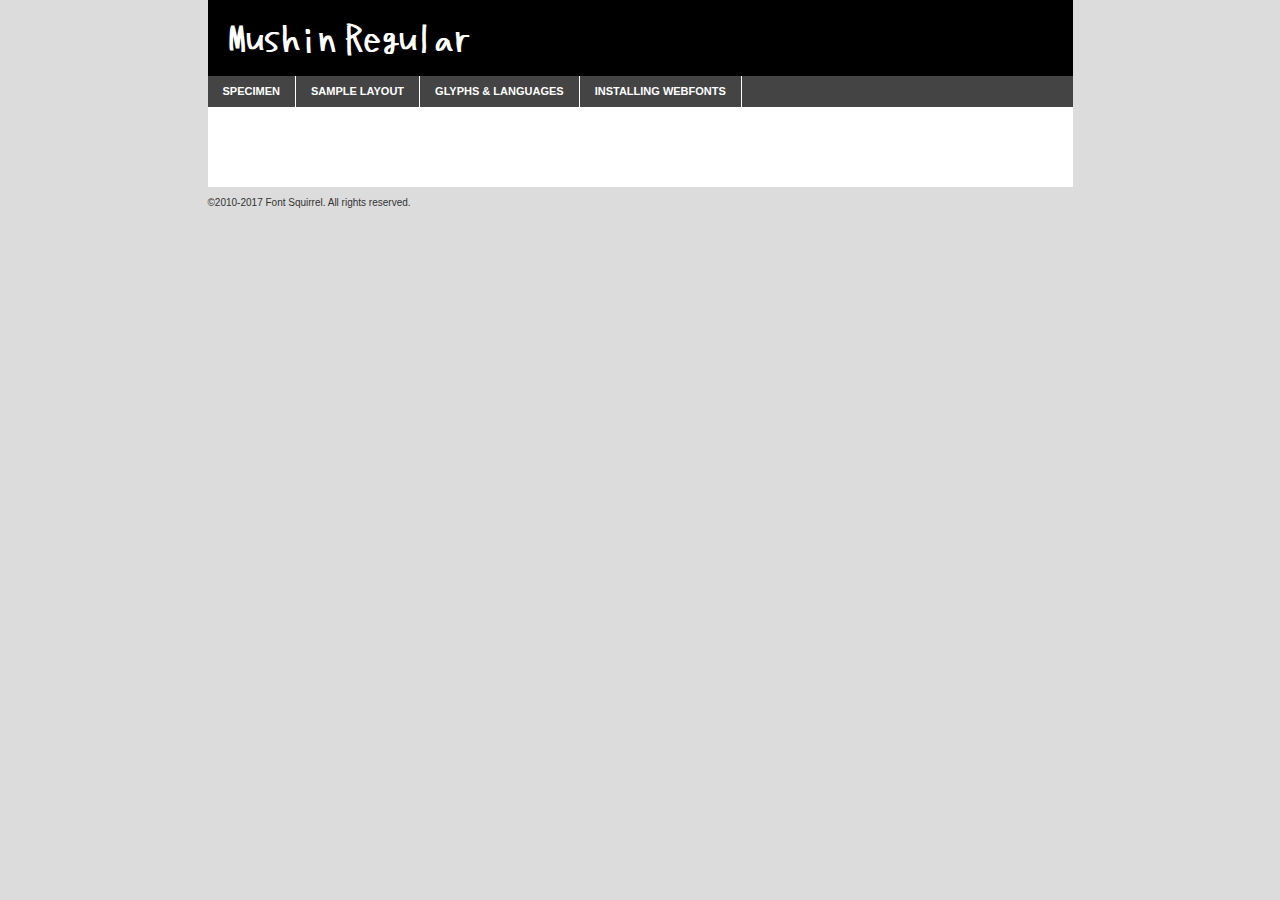
<file: MUSHIN/mushin-demo.html>
<!DOCTYPE html PUBLIC "-//W3C//DTD XHTML 1.0 Transitional//EN"
	"http://www.w3.org/TR/xhtml1/DTD/xhtml1-transitional.dtd">

<html xmlns="http://www.w3.org/1999/xhtml" xml:lang="en" lang="en">
<head>
	<meta http-equiv="Content-Type" content="text/html; charset=utf-8" />
	<script src="http://ajax.googleapis.com/ajax/libs/jquery/1.7.2/jquery.min.js" type="text/javascript" charset="utf-8"></script>
	<script type="text/javascript">
	(function($){$.fn.easyTabs=function(option){var param=jQuery.extend({fadeSpeed:"fast",defaultContent:1,activeClass:'active'},option);$(this).each(function(){var thisId="#"+this.id;if(param.defaultContent==''){param.defaultContent=1;}
	if(typeof param.defaultContent=="number")
	{var defaultTab=$(thisId+" .tabs li:eq("+(param.defaultContent-1)+") a").attr('href').substr(1);}else{var defaultTab=param.defaultContent;}
	$(thisId+" .tabs li a").each(function(){var tabToHide=$(this).attr('href').substr(1);$("#"+tabToHide).addClass('easytabs-tab-content');});hideAll();changeContent(defaultTab);function hideAll(){$(thisId+" .easytabs-tab-content").hide();}
	function changeContent(tabId){hideAll();$(thisId+" .tabs li").removeClass(param.activeClass);$(thisId+" .tabs li a[href=#"+tabId+"]").closest('li').addClass(param.activeClass);if(param.fadeSpeed!="none")
	{$(thisId+" #"+tabId).fadeIn(param.fadeSpeed);}else{$(thisId+" #"+tabId).show();}}
	$(thisId+" .tabs li").click(function(){var tabId=$(this).find('a').attr('href').substr(1);changeContent(tabId);return false;});});}})(jQuery);
	</script>
	<link rel="stylesheet" href="specimen_files/specimen_stylesheet.css" type="text/css" charset="utf-8" />
	<link rel="stylesheet" href="stylesheet.css" type="text/css" charset="utf-8" />

	<style type="text/css">
					body{
				font-family: 'mushinregular';
							}
		</style>

	<title>Mushin Regular Specimen</title>
	
	
	<script type="text/javascript" charset="utf-8">
		$(document).ready(function() {
			$('#container').easyTabs({defaultContent:1});
		});
	</script>
</head>

<body>
<div id="container">
	<div id="header">
		Mushin Regular	</div>
	<ul class="tabs">
		<li><a href="#specimen">Specimen</a></li>
		<li><a href="#layout">Sample Layout</a></li>
				<li><a href="#glyphs">Glyphs &amp; Languages</a></li>
		<li><a href="#installing">Installing Webfonts</a></li>
		
	</ul>
	
	<div id="main_content">

		
			<div id="specimen">
		
				<div class="section">
					<div class="grid12 firstcol">
						<div class="huge">AaBb</div>
					</div>
				</div>
		
				<div class="section">
					<div class="glyph_range">A&#x200B;B&#x200b;C&#x200b;D&#x200b;E&#x200b;F&#x200b;G&#x200b;H&#x200b;I&#x200b;J&#x200b;K&#x200b;L&#x200b;M&#x200b;N&#x200b;O&#x200b;P&#x200b;Q&#x200b;R&#x200b;S&#x200b;T&#x200b;U&#x200b;V&#x200b;W&#x200b;X&#x200b;Y&#x200b;Z&#x200b;a&#x200b;b&#x200b;c&#x200b;d&#x200b;e&#x200b;f&#x200b;g&#x200b;h&#x200b;i&#x200b;j&#x200b;k&#x200b;l&#x200b;m&#x200b;n&#x200b;o&#x200b;p&#x200b;q&#x200b;r&#x200b;s&#x200b;t&#x200b;u&#x200b;v&#x200b;w&#x200b;x&#x200b;y&#x200b;z&#x200b;1&#x200b;2&#x200b;3&#x200b;4&#x200b;5&#x200b;6&#x200b;7&#x200b;8&#x200b;9&#x200b;0&#x200b;&amp;&#x200b;.&#x200b;,&#x200b;?&#x200b;!&#x200b;&#64;&#x200b;(&#x200b;)&#x200b;#&#x200b;$&#x200b;%&#x200b;*&#x200b;+&#x200b;-&#x200b;=&#x200b;:&#x200b;;</div>
				</div>
				<div class="section">
					<div class="grid12 firstcol">
						<table class="sample_table">
							<tr><td>10</td><td class="size10">abcdefghijklmnopqrstuvwxyzABCDEFGHIJKLMNOPQRSTUVWXYZ0123456789abcdefghijklmnopqrstuvwxyzABCDEFGHIJKLMNOPQRSTUVWXYZ0123456789abcdefghijklmnopqrstuvwxyzABCDEFGHIJKLMNOPQRSTUVWXYZ</td></tr>
							<tr><td>11</td><td class="size11">abcdefghijklmnopqrstuvwxyzABCDEFGHIJKLMNOPQRSTUVWXYZ0123456789abcdefghijklmnopqrstuvwxyzABCDEFGHIJKLMNOPQRSTUVWXYZ0123456789abcdefghijklmnopqrstuvwxyzABCDEFGHIJKLMNOPQRSTUVWXYZ</td></tr>
							<tr><td>12</td><td class="size12">abcdefghijklmnopqrstuvwxyzABCDEFGHIJKLMNOPQRSTUVWXYZ0123456789abcdefghijklmnopqrstuvwxyzABCDEFGHIJKLMNOPQRSTUVWXYZ0123456789abcdefghijklmnopqrstuvwxyzABCDEFGHIJKLMNOPQRSTUVWXYZ</td></tr>
							<tr><td>13</td><td class="size13">abcdefghijklmnopqrstuvwxyzABCDEFGHIJKLMNOPQRSTUVWXYZ0123456789abcdefghijklmnopqrstuvwxyzABCDEFGHIJKLMNOPQRSTUVWXYZ0123456789abcdefghijklmnopqrstuvwxyzABCDEFGHIJKLMNOPQRSTUVWXYZ</td></tr>
							<tr><td>14</td><td class="size14">abcdefghijklmnopqrstuvwxyzABCDEFGHIJKLMNOPQRSTUVWXYZ0123456789abcdefghijklmnopqrstuvwxyzABCDEFGHIJKLMNOPQRSTUVWXYZ0123456789abcdefghijklmnopqrstuvwxyzABCDEFGHIJKLMNOPQRSTUVWXYZ</td></tr>
							<tr><td>16</td><td class="size16">abcdefghijklmnopqrstuvwxyzABCDEFGHIJKLMNOPQRSTUVWXYZ0123456789abcdefghijklmnopqrstuvwxyzABCDEFGHIJKLMNOPQRSTUVWXYZ</td></tr>
							<tr><td>18</td><td class="size18">abcdefghijklmnopqrstuvwxyzABCDEFGHIJKLMNOPQRSTUVWXYZ0123456789abcdefghijklmnopqrstuvwxyzABCDEFGHIJKLMNOPQRSTUVWXYZ</td></tr>
							<tr><td>20</td><td class="size20">abcdefghijklmnopqrstuvwxyzABCDEFGHIJKLMNOPQRSTUVWXYZ0123456789abcdefghijklmnopqrstuvwxyzABCDEFGHIJKLMNOPQRSTUVWXYZ</td></tr>
							<tr><td>24</td><td class="size24">abcdefghijklmnopqrstuvwxyzABCDEFGHIJKLMNOPQRSTUVWXYZ0123456789abcdefghijklmnopqrstuvwxyzABCDEFGHIJKLMNOPQRSTUVWXYZ</td></tr>
							<tr><td>30</td><td class="size30">abcdefghijklmnopqrstuvwxyzABCDEFGHIJKLMNOPQRSTUVWXYZ0123456789abcdefghijklmnopqrstuvwxyzABCDEFGHIJKLMNOPQRSTUVWXYZ</td></tr>
							<tr><td>36</td><td class="size36">abcdefghijklmnopqrstuvwxyzABCDEFGHIJKLMNOPQRSTUVWXYZ0123456789abcdefghijklmnopqrstuvwxyzABCDEFGHIJKLMNOPQRSTUVWXYZ</td></tr>
							<tr><td>48</td><td class="size48">abcdefghijklmnopqrstuvwxyzABCDEFGHIJKLMNOPQRSTUVWXYZ0123456789abcdefghijklmnopqrstuvwxyzABCDEFGHIJKLMNOPQRSTUVWXYZ</td></tr>
							<tr><td>60</td><td class="size60">abcdefghijklmnopqrstuvwxyzABCDEFGHIJKLMNOPQRSTUVWXYZ0123456789abcdefghijklmnopqrstuvwxyzABCDEFGHIJKLMNOPQRSTUVWXYZ</td></tr>
							<tr><td>72</td><td class="size72">abcdefghijklmnopqrstuvwxyzABCDEFGHIJKLMNOPQRSTUVWXYZ0123456789abcdefghijklmnopqrstuvwxyzABCDEFGHIJKLMNOPQRSTUVWXYZ</td></tr>
							<tr><td>90</td><td class="size90">abcdefghijklmnopqrstuvwxyzABCDEFGHIJKLMNOPQRSTUVWXYZ0123456789abcdefghijklmnopqrstuvwxyzABCDEFGHIJKLMNOPQRSTUVWXYZ</td></tr>
						</table>
				
					</div>
			
				</div>
		
		
		
								<div class="section" id="bodycomparison">


										<div id="xheight">
				<div class="fontbody">&#x25FC;&#x25FC;&#x25FC;&#x25FC;&#x25FC;&#x25FC;&#x25FC;&#x25FC;&#x25FC;&#x25FC;&#x25FC;&#x25FC;&#x25FC;&#x25FC;&#x25FC;&#x25FC;&#x25FC;&#x25FC;&#x25FC;&#x25FC;&#x25FC;&#x25FC;&#x25FC;&#x25FC;&#x25FC;&#x25FC;&#x25FC;&#x25FC;&#x25FC;&#x25FC;&#x25FC;&#x25FC;&#x25FC;&#x25FC;&#x25FC;&#x25FC;&#x25FC;&#x25FC;&#x25FC;&#x25FC;&#x25FC;&#x25FC;&#x25FC;&#x25FC;&#x25FC;&#x25FC;&#x25FC;&#x25FC;&#x25FC;&#x25FC;&#x25FC;&#x25FC;&#x25FC;&#x25FC;&#x25FC;&#x25FC;&#x25FC;&#x25FC;&#x25FC;&#x25FC;&#x25FC;&#x25FC;&#x25FC;&#x25FC;&#x25FC;&#x25FC;&#x25FC;&#x25FC;&#x25FC;&#x25FC;&#x25FC;&#x25FC;&#x25FC;&#x25FC;&#x25FC;&#x25FC;&#x25FC;&#x25FC;&#x25FC;&#x25FC;&#x25FC;&#x25FC;&#x25FC;&#x25FC;&#x25FC;&#x25FC;&#x25FC;&#x25FC;&#x25FC;&#x25FC;&#x25FC;&#x25FC;&#x25FC;&#x25FC;&#x25FC;&#x25FC;&#x25FC;&#x25FC;&#x25FC;body</div><div class="arialbody">body</div><div class="verdanabody">body</div><div class="georgiabody">body</div></div>
										<div class="fontbody" style="z-index:1">
											body<span>Mushin Regular</span>
										</div>
										<div class="arialbody" style="z-index:1">
											body<span>Arial</span>
										</div>
										<div class="verdanabody" style="z-index:1">
											body<span>Verdana</span>
										</div>
										<div class="georgiabody" style="z-index:1">
											body<span>Georgia</span>
										</div>



								</div>
		
		
				<div class="section psample psample_row1" id="">
					
					<div class="grid2 firstcol">
						<p class="size10"><span>10.</span>Aenean lacinia bibendum nulla sed consectetur. Fusce dapibus, tellus ac cursus commodo, tortor mauris condimentum nibh, ut fermentum massa justo sit amet risus. Nullam id dolor id nibh ultricies vehicula ut id elit. Cum sociis natoque penatibus et magnis dis parturient montes, nascetur ridiculus mus. Nulla vitae elit libero, a pharetra augue.</p>
			
					</div>
					<div class="grid3">
						<p class="size11"><span>11.</span>Aenean lacinia bibendum nulla sed consectetur. Fusce dapibus, tellus ac cursus commodo, tortor mauris condimentum nibh, ut fermentum massa justo sit amet risus. Nullam id dolor id nibh ultricies vehicula ut id elit. Cum sociis natoque penatibus et magnis dis parturient montes, nascetur ridiculus mus. Nulla vitae elit libero, a pharetra augue.</p>
			
					</div>
					<div class="grid3">
						<p class="size12"><span>12.</span>Aenean lacinia bibendum nulla sed consectetur. Fusce dapibus, tellus ac cursus commodo, tortor mauris condimentum nibh, ut fermentum massa justo sit amet risus. Nullam id dolor id nibh ultricies vehicula ut id elit. Cum sociis natoque penatibus et magnis dis parturient montes, nascetur ridiculus mus. Nulla vitae elit libero, a pharetra augue.</p>
			
					</div>
					<div class="grid4">
						<p class="size13"><span>13.</span>Aenean lacinia bibendum nulla sed consectetur. Fusce dapibus, tellus ac cursus commodo, tortor mauris condimentum nibh, ut fermentum massa justo sit amet risus. Nullam id dolor id nibh ultricies vehicula ut id elit. Cum sociis natoque penatibus et magnis dis parturient montes, nascetur ridiculus mus. Nulla vitae elit libero, a pharetra augue.</p>
			
					</div>
					<div class="white_blend"></div>
					
				</div>
				<div class="section psample psample_row2" id="">
					<div class="grid3 firstcol">
						<p class="size14"><span>14.</span>Aenean lacinia bibendum nulla sed consectetur. Fusce dapibus, tellus ac cursus commodo, tortor mauris condimentum nibh, ut fermentum massa justo sit amet risus. Nullam id dolor id nibh ultricies vehicula ut id elit. Cum sociis natoque penatibus et magnis dis parturient montes, nascetur ridiculus mus. Nulla vitae elit libero, a pharetra augue.</p>
			
					</div>
					<div class="grid4">
						<p class="size16"><span>16.</span>Aenean lacinia bibendum nulla sed consectetur. Fusce dapibus, tellus ac cursus commodo, tortor mauris condimentum nibh, ut fermentum massa justo sit amet risus. Nullam id dolor id nibh ultricies vehicula ut id elit. Cum sociis natoque penatibus et magnis dis parturient montes, nascetur ridiculus mus. Nulla vitae elit libero, a pharetra augue.</p>
			
					</div>
					<div class="grid5">
						<p class="size18"><span>18.</span>Aenean lacinia bibendum nulla sed consectetur. Fusce dapibus, tellus ac cursus commodo, tortor mauris condimentum nibh, ut fermentum massa justo sit amet risus. Nullam id dolor id nibh ultricies vehicula ut id elit. Cum sociis natoque penatibus et magnis dis parturient montes, nascetur ridiculus mus. Nulla vitae elit libero, a pharetra augue.</p>
			
					</div>

					<div class="white_blend"></div>

				</div>
				
				<div class="section psample psample_row3" id="">
					<div class="grid5 firstcol">
						<p class="size20"><span>20.</span>Aenean lacinia bibendum nulla sed consectetur. Fusce dapibus, tellus ac cursus commodo, tortor mauris condimentum nibh, ut fermentum massa justo sit amet risus. Nullam id dolor id nibh ultricies vehicula ut id elit. Cum sociis natoque penatibus et magnis dis parturient montes, nascetur ridiculus mus. Nulla vitae elit libero, a pharetra augue.</p>
					</div>
					<div class="grid7">
						<p class="size24"><span>24.</span>Aenean lacinia bibendum nulla sed consectetur. Fusce dapibus, tellus ac cursus commodo, tortor mauris condimentum nibh, ut fermentum massa justo sit amet risus. Nullam id dolor id nibh ultricies vehicula ut id elit. Cum sociis natoque penatibus et magnis dis parturient montes, nascetur ridiculus mus. Nulla vitae elit libero, a pharetra augue.</p>
					</div>
					
					<div class="white_blend"></div>
					
				</div>
				
				<div class="section psample psample_row4" id="">
					<div class="grid12 firstcol">
						<p class="size30"><span>30.</span>Aenean lacinia bibendum nulla sed consectetur. Fusce dapibus, tellus ac cursus commodo, tortor mauris condimentum nibh, ut fermentum massa justo sit amet risus. Nullam id dolor id nibh ultricies vehicula ut id elit. Cum sociis natoque penatibus et magnis dis parturient montes, nascetur ridiculus mus. Nulla vitae elit libero, a pharetra augue.</p>
					</div>
					<div class="white_blend"></div>
					
				</div>
				
				
				
				<div class="section psample psample_row1 fullreverse">
					<div class="grid2 firstcol">
						<p class="size10"><span>10.</span>Aenean lacinia bibendum nulla sed consectetur. Fusce dapibus, tellus ac cursus commodo, tortor mauris condimentum nibh, ut fermentum massa justo sit amet risus. Nullam id dolor id nibh ultricies vehicula ut id elit. Cum sociis natoque penatibus et magnis dis parturient montes, nascetur ridiculus mus. Nulla vitae elit libero, a pharetra augue.</p>
			
					</div>
					<div class="grid3">
						<p class="size11"><span>11.</span>Aenean lacinia bibendum nulla sed consectetur. Fusce dapibus, tellus ac cursus commodo, tortor mauris condimentum nibh, ut fermentum massa justo sit amet risus. Nullam id dolor id nibh ultricies vehicula ut id elit. Cum sociis natoque penatibus et magnis dis parturient montes, nascetur ridiculus mus. Nulla vitae elit libero, a pharetra augue.</p>
			
					</div>
					<div class="grid3">
						<p class="size12"><span>12.</span>Aenean lacinia bibendum nulla sed consectetur. Fusce dapibus, tellus ac cursus commodo, tortor mauris condimentum nibh, ut fermentum massa justo sit amet risus. Nullam id dolor id nibh ultricies vehicula ut id elit. Cum sociis natoque penatibus et magnis dis parturient montes, nascetur ridiculus mus. Nulla vitae elit libero, a pharetra augue.</p>
			
					</div>
					<div class="grid4">
						<p class="size13"><span>13.</span>Aenean lacinia bibendum nulla sed consectetur. Fusce dapibus, tellus ac cursus commodo, tortor mauris condimentum nibh, ut fermentum massa justo sit amet risus. Nullam id dolor id nibh ultricies vehicula ut id elit. Cum sociis natoque penatibus et magnis dis parturient montes, nascetur ridiculus mus. Nulla vitae elit libero, a pharetra augue.</p>
			
					</div>
					<div class="black_blend"></div>
					
				</div>
				
				<div class="section psample psample_row2 fullreverse">
					<div class="grid3 firstcol">
						<p class="size14"><span>14.</span>Aenean lacinia bibendum nulla sed consectetur. Fusce dapibus, tellus ac cursus commodo, tortor mauris condimentum nibh, ut fermentum massa justo sit amet risus. Nullam id dolor id nibh ultricies vehicula ut id elit. Cum sociis natoque penatibus et magnis dis parturient montes, nascetur ridiculus mus. Nulla vitae elit libero, a pharetra augue.</p>
			
					</div>
					<div class="grid4">
						<p class="size16"><span>16.</span>Aenean lacinia bibendum nulla sed consectetur. Fusce dapibus, tellus ac cursus commodo, tortor mauris condimentum nibh, ut fermentum massa justo sit amet risus. Nullam id dolor id nibh ultricies vehicula ut id elit. Cum sociis natoque penatibus et magnis dis parturient montes, nascetur ridiculus mus. Nulla vitae elit libero, a pharetra augue.</p>
			
					</div>
					<div class="grid5">
						<p class="size18"><span>18.</span>Aenean lacinia bibendum nulla sed consectetur. Fusce dapibus, tellus ac cursus commodo, tortor mauris condimentum nibh, ut fermentum massa justo sit amet risus. Nullam id dolor id nibh ultricies vehicula ut id elit. Cum sociis natoque penatibus et magnis dis parturient montes, nascetur ridiculus mus. Nulla vitae elit libero, a pharetra augue.</p>
			
					</div>
					<div class="black_blend"></div>

				</div>
				
				<div class="section psample fullreverse psample_row3" id="">
					<div class="grid5 firstcol">
						<p class="size20"><span>20.</span>Aenean lacinia bibendum nulla sed consectetur. Fusce dapibus, tellus ac cursus commodo, tortor mauris condimentum nibh, ut fermentum massa justo sit amet risus. Nullam id dolor id nibh ultricies vehicula ut id elit. Cum sociis natoque penatibus et magnis dis parturient montes, nascetur ridiculus mus. Nulla vitae elit libero, a pharetra augue.</p>
					</div>
					<div class="grid7">
						<p class="size24"><span>24.</span>Aenean lacinia bibendum nulla sed consectetur. Fusce dapibus, tellus ac cursus commodo, tortor mauris condimentum nibh, ut fermentum massa justo sit amet risus. Nullam id dolor id nibh ultricies vehicula ut id elit. Cum sociis natoque penatibus et magnis dis parturient montes, nascetur ridiculus mus. Nulla vitae elit libero, a pharetra augue.</p>
					</div>
					
					<div class="black_blend"></div>
					
				</div>
				
				<div class="section psample fullreverse psample_row4" id="" style="border-bottom: 20px #000 solid;">
					<div class="grid12 firstcol">
						<p class="size30"><span>30.</span>Aenean lacinia bibendum nulla sed consectetur. Fusce dapibus, tellus ac cursus commodo, tortor mauris condimentum nibh, ut fermentum massa justo sit amet risus. Nullam id dolor id nibh ultricies vehicula ut id elit. Cum sociis natoque penatibus et magnis dis parturient montes, nascetur ridiculus mus. Nulla vitae elit libero, a pharetra augue.</p>
					</div>
					<div class="black_blend"></div>
					
				</div>
				
				
				
				
			</div>
			
			<div id="layout">
				
				<div class="section">
					
					<div class="grid12 firstcol">
						<h1>Lorem Ipsum Dolor</h1>
						<h2>Etiam porta sem malesuada magna mollis euismod</h2>
						
						<p class="byline">By <a href="#link">Aenean Lacinia</a></p>
					</div>
				</div>
				<div class="section">
					<div class="grid8 firstcol">
						<p class="large">Donec sed odio dui. Morbi leo risus, porta ac consectetur ac, vestibulum at eros. Fusce dapibus, tellus ac cursus commodo, tortor mauris condimentum nibh, ut fermentum massa justo sit amet risus. </p>

						
						<h3>Pellentesque ornare sem</h3>

						<p>Maecenas sed diam eget risus varius blandit sit amet non magna. Maecenas faucibus mollis interdum. Donec ullamcorper nulla non metus auctor fringilla. Nullam id dolor id nibh ultricies vehicula ut id elit. Nullam id dolor id nibh ultricies vehicula ut id elit. </p>

						<p>Aenean eu leo quam. Pellentesque ornare sem lacinia quam venenatis vestibulum. Lorem ipsum dolor sit amet, consectetur adipiscing elit. Cum sociis natoque penatibus et magnis dis parturient montes, nascetur ridiculus mus. </p>

						<p>Nulla vitae elit libero, a pharetra augue. Praesent commodo cursus magna, vel scelerisque nisl consectetur et. Aenean lacinia bibendum nulla sed consectetur. </p>

						<p>Nullam quis risus eget urna mollis ornare vel eu leo. Nullam quis risus eget urna mollis ornare vel eu leo. Maecenas sed diam eget risus varius blandit sit amet non magna. Donec ullamcorper nulla non metus auctor fringilla. </p>

						<h3>Cras mattis consectetur</h3>

						<p>Aenean eu leo quam. Pellentesque ornare sem lacinia quam venenatis vestibulum. Aenean lacinia bibendum nulla sed consectetur. Integer posuere erat a ante venenatis dapibus posuere velit aliquet. Cras mattis consectetur purus sit amet fermentum. </p>

						<p>Nullam id dolor id nibh ultricies vehicula ut id elit. Nullam quis risus eget urna mollis ornare vel eu leo. Cras mattis consectetur purus sit amet fermentum.</p>
					</div>
					
					<div class="grid4 sidebar">
						
						<div class="box reverse">
							<p class="last">Nullam quis risus eget urna mollis ornare vel eu leo. Donec ullamcorper nulla non metus auctor fringilla. Cras mattis consectetur purus sit amet fermentum. Sed posuere consectetur est at lobortis. Lorem ipsum dolor sit amet, consectetur adipiscing elit. </p>
						</div>
						
						<p class="caption">Maecenas sed diam eget risus varius.</p>

						<p>Vestibulum id ligula porta felis euismod semper. Integer posuere erat a ante venenatis dapibus posuere velit aliquet. Vestibulum id ligula porta felis euismod semper. Sed posuere consectetur est at lobortis. Maecenas sed diam eget risus varius blandit sit amet non magna. Fusce dapibus, tellus ac cursus commodo, tortor mauris condimentum nibh, ut fermentum massa justo sit amet risus. </p>

					

						<p>Duis mollis, est non commodo luctus, nisi erat porttitor ligula, eget lacinia odio sem nec elit. Aenean lacinia bibendum nulla sed consectetur. Vivamus sagittis lacus vel augue laoreet rutrum faucibus dolor auctor. Aenean lacinia bibendum nulla sed consectetur. Nullam quis risus eget urna mollis ornare vel eu leo. </p>

						<p>Praesent commodo cursus magna, vel scelerisque nisl consectetur et. Donec ullamcorper nulla non metus auctor fringilla. Maecenas faucibus mollis interdum. Fusce dapibus, tellus ac cursus commodo, tortor mauris condimentum nibh, ut fermentum massa justo sit amet risus. </p>

					</div>
				</div>
				
			</div>


			



		<div id="glyphs">
			<div class="section">
				<div class="grid12 firstcol">
			
				<h1>Language Support</h1>
				<p>The subset of Mushin Regular in this kit supports the following languages:<br />
			
					Demo				</p>
				<h1>Glyph Chart</h1>
				<p>The subset of Mushin Regular in this kit includes all the glyphs listed below. Unicode entities are included above each glyph to help you insert individual characters into your layout.</p>
				<div id="glyph_chart">
			
																				 <div><p>&amp;#1;</p>&#1;</div>
																				 <div><p>&amp;#33;</p>&#33;</div>
																				 <div><p>&amp;#34;</p>&#34;</div>
																				 <div><p>&amp;#35;</p>&#35;</div>
																				 <div><p>&amp;#36;</p>&#36;</div>
																				 <div><p>&amp;#37;</p>&#37;</div>
																				 <div><p>&amp;#38;</p>&#38;</div>
																				 <div><p>&amp;#39;</p>&#39;</div>
																				 <div><p>&amp;#40;</p>&#40;</div>
																				 <div><p>&amp;#41;</p>&#41;</div>
																				 <div><p>&amp;#42;</p>&#42;</div>
																				 <div><p>&amp;#43;</p>&#43;</div>
																				 <div><p>&amp;#44;</p>&#44;</div>
																				 <div><p>&amp;#45;</p>&#45;</div>
																				 <div><p>&amp;#46;</p>&#46;</div>
																				 <div><p>&amp;#47;</p>&#47;</div>
																				 <div><p>&amp;#48;</p>&#48;</div>
																				 <div><p>&amp;#49;</p>&#49;</div>
																				 <div><p>&amp;#50;</p>&#50;</div>
																				 <div><p>&amp;#51;</p>&#51;</div>
																				 <div><p>&amp;#52;</p>&#52;</div>
																				 <div><p>&amp;#53;</p>&#53;</div>
																				 <div><p>&amp;#54;</p>&#54;</div>
																				 <div><p>&amp;#55;</p>&#55;</div>
																				 <div><p>&amp;#56;</p>&#56;</div>
																				 <div><p>&amp;#57;</p>&#57;</div>
																				 <div><p>&amp;#58;</p>&#58;</div>
																				 <div><p>&amp;#59;</p>&#59;</div>
																				 <div><p>&amp;#60;</p>&#60;</div>
																				 <div><p>&amp;#61;</p>&#61;</div>
																				 <div><p>&amp;#62;</p>&#62;</div>
																				 <div><p>&amp;#63;</p>&#63;</div>
																				 <div><p>&amp;#64;</p>&#64;</div>
																				 <div><p>&amp;#65;</p>&#65;</div>
																				 <div><p>&amp;#66;</p>&#66;</div>
																				 <div><p>&amp;#67;</p>&#67;</div>
																				 <div><p>&amp;#68;</p>&#68;</div>
																				 <div><p>&amp;#69;</p>&#69;</div>
																				 <div><p>&amp;#70;</p>&#70;</div>
																				 <div><p>&amp;#71;</p>&#71;</div>
																				 <div><p>&amp;#72;</p>&#72;</div>
																				 <div><p>&amp;#73;</p>&#73;</div>
																				 <div><p>&amp;#74;</p>&#74;</div>
																				 <div><p>&amp;#75;</p>&#75;</div>
																				 <div><p>&amp;#76;</p>&#76;</div>
																				 <div><p>&amp;#77;</p>&#77;</div>
																				 <div><p>&amp;#78;</p>&#78;</div>
																				 <div><p>&amp;#79;</p>&#79;</div>
																				 <div><p>&amp;#80;</p>&#80;</div>
																				 <div><p>&amp;#81;</p>&#81;</div>
																				 <div><p>&amp;#82;</p>&#82;</div>
																				 <div><p>&amp;#83;</p>&#83;</div>
																				 <div><p>&amp;#84;</p>&#84;</div>
																				 <div><p>&amp;#85;</p>&#85;</div>
																				 <div><p>&amp;#86;</p>&#86;</div>
																				 <div><p>&amp;#87;</p>&#87;</div>
																				 <div><p>&amp;#88;</p>&#88;</div>
																				 <div><p>&amp;#89;</p>&#89;</div>
																				 <div><p>&amp;#90;</p>&#90;</div>
																				 <div><p>&amp;#91;</p>&#91;</div>
																				 <div><p>&amp;#92;</p>&#92;</div>
																				 <div><p>&amp;#93;</p>&#93;</div>
																				 <div><p>&amp;#94;</p>&#94;</div>
																				 <div><p>&amp;#95;</p>&#95;</div>
																				 <div><p>&amp;#96;</p>&#96;</div>
																				 <div><p>&amp;#97;</p>&#97;</div>
																				 <div><p>&amp;#98;</p>&#98;</div>
																				 <div><p>&amp;#99;</p>&#99;</div>
																				 <div><p>&amp;#100;</p>&#100;</div>
																				 <div><p>&amp;#101;</p>&#101;</div>
																				 <div><p>&amp;#102;</p>&#102;</div>
																				 <div><p>&amp;#103;</p>&#103;</div>
																				 <div><p>&amp;#104;</p>&#104;</div>
																				 <div><p>&amp;#105;</p>&#105;</div>
																				 <div><p>&amp;#106;</p>&#106;</div>
																				 <div><p>&amp;#107;</p>&#107;</div>
																				 <div><p>&amp;#108;</p>&#108;</div>
																				 <div><p>&amp;#109;</p>&#109;</div>
																				 <div><p>&amp;#110;</p>&#110;</div>
																				 <div><p>&amp;#111;</p>&#111;</div>
																				 <div><p>&amp;#112;</p>&#112;</div>
																				 <div><p>&amp;#113;</p>&#113;</div>
																				 <div><p>&amp;#114;</p>&#114;</div>
																				 <div><p>&amp;#115;</p>&#115;</div>
																				 <div><p>&amp;#116;</p>&#116;</div>
																				 <div><p>&amp;#117;</p>&#117;</div>
																				 <div><p>&amp;#118;</p>&#118;</div>
																				 <div><p>&amp;#119;</p>&#119;</div>
																				 <div><p>&amp;#120;</p>&#120;</div>
																				 <div><p>&amp;#121;</p>&#121;</div>
																				 <div><p>&amp;#122;</p>&#122;</div>
																				 <div><p>&amp;#123;</p>&#123;</div>
																				 <div><p>&amp;#124;</p>&#124;</div>
																				 <div><p>&amp;#125;</p>&#125;</div>
																				 <div><p>&amp;#126;</p>&#126;</div>
																				 <div><p>&amp;#161;</p>&#161;</div>
																				 <div><p>&amp;#162;</p>&#162;</div>
																				 <div><p>&amp;#163;</p>&#163;</div>
																				 <div><p>&amp;#164;</p>&#164;</div>
																				 <div><p>&amp;#165;</p>&#165;</div>
																				 <div><p>&amp;#166;</p>&#166;</div>
																				 <div><p>&amp;#167;</p>&#167;</div>
																				 <div><p>&amp;#168;</p>&#168;</div>
																				 <div><p>&amp;#169;</p>&#169;</div>
																				 <div><p>&amp;#170;</p>&#170;</div>
																				 <div><p>&amp;#171;</p>&#171;</div>
																				 <div><p>&amp;#172;</p>&#172;</div>
																				 <div><p>&amp;#173;</p>&#173;</div>
																				 <div><p>&amp;#174;</p>&#174;</div>
																				 <div><p>&amp;#175;</p>&#175;</div>
																				 <div><p>&amp;#176;</p>&#176;</div>
																				 <div><p>&amp;#177;</p>&#177;</div>
																				 <div><p>&amp;#178;</p>&#178;</div>
																				 <div><p>&amp;#179;</p>&#179;</div>
																				 <div><p>&amp;#180;</p>&#180;</div>
																				 <div><p>&amp;#181;</p>&#181;</div>
																				 <div><p>&amp;#182;</p>&#182;</div>
																				 <div><p>&amp;#183;</p>&#183;</div>
																				 <div><p>&amp;#184;</p>&#184;</div>
																				 <div><p>&amp;#185;</p>&#185;</div>
																				 <div><p>&amp;#186;</p>&#186;</div>
																				 <div><p>&amp;#187;</p>&#187;</div>
																				 <div><p>&amp;#188;</p>&#188;</div>
																				 <div><p>&amp;#189;</p>&#189;</div>
																				 <div><p>&amp;#190;</p>&#190;</div>
																				 <div><p>&amp;#191;</p>&#191;</div>
																				 <div><p>&amp;#192;</p>&#192;</div>
																				 <div><p>&amp;#193;</p>&#193;</div>
																				 <div><p>&amp;#194;</p>&#194;</div>
																				 <div><p>&amp;#195;</p>&#195;</div>
																				 <div><p>&amp;#196;</p>&#196;</div>
																				 <div><p>&amp;#197;</p>&#197;</div>
																				 <div><p>&amp;#198;</p>&#198;</div>
																				 <div><p>&amp;#199;</p>&#199;</div>
																				 <div><p>&amp;#200;</p>&#200;</div>
																				 <div><p>&amp;#201;</p>&#201;</div>
																				 <div><p>&amp;#202;</p>&#202;</div>
																				 <div><p>&amp;#203;</p>&#203;</div>
																				 <div><p>&amp;#204;</p>&#204;</div>
																				 <div><p>&amp;#205;</p>&#205;</div>
																				 <div><p>&amp;#206;</p>&#206;</div>
																				 <div><p>&amp;#207;</p>&#207;</div>
																				 <div><p>&amp;#208;</p>&#208;</div>
																				 <div><p>&amp;#209;</p>&#209;</div>
																				 <div><p>&amp;#210;</p>&#210;</div>
																				 <div><p>&amp;#211;</p>&#211;</div>
																				 <div><p>&amp;#212;</p>&#212;</div>
																				 <div><p>&amp;#213;</p>&#213;</div>
																				 <div><p>&amp;#214;</p>&#214;</div>
																				 <div><p>&amp;#215;</p>&#215;</div>
																				 <div><p>&amp;#216;</p>&#216;</div>
																				 <div><p>&amp;#217;</p>&#217;</div>
																				 <div><p>&amp;#218;</p>&#218;</div>
																				 <div><p>&amp;#219;</p>&#219;</div>
																				 <div><p>&amp;#220;</p>&#220;</div>
																				 <div><p>&amp;#221;</p>&#221;</div>
																				 <div><p>&amp;#222;</p>&#222;</div>
																				 <div><p>&amp;#223;</p>&#223;</div>
																				 <div><p>&amp;#224;</p>&#224;</div>
																				 <div><p>&amp;#225;</p>&#225;</div>
																				 <div><p>&amp;#226;</p>&#226;</div>
																				 <div><p>&amp;#227;</p>&#227;</div>
																				 <div><p>&amp;#228;</p>&#228;</div>
																				 <div><p>&amp;#229;</p>&#229;</div>
																				 <div><p>&amp;#230;</p>&#230;</div>
																				 <div><p>&amp;#231;</p>&#231;</div>
																				 <div><p>&amp;#232;</p>&#232;</div>
																				 <div><p>&amp;#233;</p>&#233;</div>
																				 <div><p>&amp;#234;</p>&#234;</div>
																				 <div><p>&amp;#235;</p>&#235;</div>
																				 <div><p>&amp;#236;</p>&#236;</div>
																				 <div><p>&amp;#237;</p>&#237;</div>
																				 <div><p>&amp;#238;</p>&#238;</div>
																				 <div><p>&amp;#239;</p>&#239;</div>
																				 <div><p>&amp;#240;</p>&#240;</div>
																				 <div><p>&amp;#241;</p>&#241;</div>
																				 <div><p>&amp;#242;</p>&#242;</div>
																				 <div><p>&amp;#243;</p>&#243;</div>
																				 <div><p>&amp;#244;</p>&#244;</div>
																				 <div><p>&amp;#245;</p>&#245;</div>
																				 <div><p>&amp;#246;</p>&#246;</div>
																				 <div><p>&amp;#247;</p>&#247;</div>
																				 <div><p>&amp;#248;</p>&#248;</div>
																				 <div><p>&amp;#249;</p>&#249;</div>
																				 <div><p>&amp;#250;</p>&#250;</div>
																				 <div><p>&amp;#251;</p>&#251;</div>
																				 <div><p>&amp;#252;</p>&#252;</div>
																				 <div><p>&amp;#253;</p>&#253;</div>
																				 <div><p>&amp;#254;</p>&#254;</div>
																				 <div><p>&amp;#255;</p>&#255;</div>
																				 <div><p>&amp;#338;</p>&#338;</div>
																				 <div><p>&amp;#339;</p>&#339;</div>
																				 <div><p>&amp;#376;</p>&#376;</div>
																				 <div><p>&amp;#8192;</p>&#8192;</div>
																				 <div><p>&amp;#8193;</p>&#8193;</div>
																				 <div><p>&amp;#8194;</p>&#8194;</div>
																				 <div><p>&amp;#8195;</p>&#8195;</div>
																				 <div><p>&amp;#8196;</p>&#8196;</div>
																				 <div><p>&amp;#8197;</p>&#8197;</div>
																				 <div><p>&amp;#8198;</p>&#8198;</div>
																				 <div><p>&amp;#8199;</p>&#8199;</div>
																				 <div><p>&amp;#8200;</p>&#8200;</div>
																				 <div><p>&amp;#8201;</p>&#8201;</div>
																				 <div><p>&amp;#8202;</p>&#8202;</div>
																				 <div><p>&amp;#8208;</p>&#8208;</div>
																				 <div><p>&amp;#8209;</p>&#8209;</div>
																				 <div><p>&amp;#8210;</p>&#8210;</div>
																				 <div><p>&amp;#8211;</p>&#8211;</div>
																				 <div><p>&amp;#8212;</p>&#8212;</div>
																				 <div><p>&amp;#8216;</p>&#8216;</div>
																				 <div><p>&amp;#8217;</p>&#8217;</div>
																				 <div><p>&amp;#8218;</p>&#8218;</div>
																				 <div><p>&amp;#8220;</p>&#8220;</div>
																				 <div><p>&amp;#8221;</p>&#8221;</div>
																				 <div><p>&amp;#8222;</p>&#8222;</div>
																				 <div><p>&amp;#8226;</p>&#8226;</div>
																				 <div><p>&amp;#8230;</p>&#8230;</div>
																				 <div><p>&amp;#8239;</p>&#8239;</div>
																				 <div><p>&amp;#8249;</p>&#8249;</div>
																				 <div><p>&amp;#8250;</p>&#8250;</div>
																				 <div><p>&amp;#8287;</p>&#8287;</div>
																				 <div><p>&amp;#8482;</p>&#8482;</div>
																				 <div><p>&amp;#64257;</p>&#64257;</div>
																				 <div><p>&amp;#64258;</p>&#64258;</div>
																																																</div>	
				</div>
		
		
			</div>
		</div>
		
		
		<div id="specs">
			
		</div>
	
		<div id="installing">
			<div class="section">
				<div class="grid7 firstcol">
					<h1>Installing Webfonts</h1>
					
					<p>Webfonts are supported by all major browser platforms but not all in the same way. There are currently four different font formats that must be included in order to target all browsers. This includes TTF, WOFF, EOT and SVG.</p>
					
					<h2>1. Upload your webfonts</h2>
					<p>You must upload your webfont kit to your website. They should be in or near the same directory as your CSS files.</p>
					
					<h2>2. Include the webfont stylesheet</h2>
					<p>A special CSS @font-face declaration helps the various browsers select the appropriate font it needs without causing you a bunch of headaches. Learn more about this syntax by reading the <a href="https://www.fontspring.com/blog/further-hardening-of-the-bulletproof-syntax">Fontspring blog post</a> about it. The code for it is as follows:</p>


<code>
@font-face{ 
	font-family: 'MyWebFont';
	src: url('WebFont.eot');
	src: url('WebFont.eot?#iefix') format('embedded-opentype'),
	     url('WebFont.woff') format('woff'),
	     url('WebFont.ttf') format('truetype'),
	     url('WebFont.svg#webfont') format('svg');
}
</code>

	<p>We've already gone ahead and generated the code for you. All you have to do is link to the stylesheet in your HTML, like this:</p>
	<code>&lt;link rel=&quot;stylesheet&quot; href=&quot;stylesheet.css&quot; type=&quot;text/css&quot; charset=&quot;utf-8&quot; /&gt;</code>

					<h2>3. Modify your own stylesheet</h2>
					<p>To take advantage of your new fonts, you must tell your stylesheet to use them. Look at the original @font-face declaration above and find the property called "font-family." The name linked there will be what you use to reference the font. Prepend that webfont name to the font stack in the "font-family" property, inside the selector you want to change. For example:</p>
<code>p { font-family: 'WebFont', Arial, sans-serif; }</code>

<h2>4. Test</h2>
<p>Getting webfonts to work cross-browser <em>can</em> be tricky. Use the information in the sidebar to help you if you find that fonts aren't loading in a particular browser.</p>
				</div>
				
				<div class="grid5 sidebar">
					<div class="box">
						<h2>Troubleshooting<br />Font-Face Problems</h2>
						<p>Having trouble getting your webfonts to load in your new website? Here are some tips to sort out what might be the problem.</p>

						<h3>Fonts not showing in any browser</h3>

						<p>This sounds like you need to work on the plumbing. You either did not upload the fonts to the correct directory, or you did not link the fonts properly in the CSS. If you've confirmed that all this is correct and you still have a problem, take a look at your .htaccess file and see if requests are getting intercepted.</p>

						<h3>Fonts not loading in iPhone or iPad</h3>

						<p>The most common problem here is that you are serving the fonts from an IIS server. IIS refuses to serve files that have unknown MIME types. If that is the case, you must set the MIME type for SVG to "image/svg+xml" in the server settings. Follow these instructions from Microsoft if you need help.</p>

						<h3>Fonts not loading in Firefox</h3>

						<p>The primary reason for this failure? You are still using a version Firefox older than 3.5. So upgrade already! If that isn't it, then you are very likely serving fonts from a different domain. Firefox requires that all font assets be served from the same domain. Lastly it is possible that you need to add WOFF to your list of MIME types (if you are serving via IIS.)</p>

						<h3>Fonts not loading in IE</h3>

						<p>Are you looking at Internet Explorer on an actual Windows machine or are you cheating by using a service like Adobe BrowserLab? Many of these screenshot services do not render @font-face for IE. Best to test it on a real machine.</p>

						<h3>Fonts not loading in IE9</h3>

						<p>IE9, like Firefox, requires that fonts be served from the same domain as the website. Make sure that is the case.</p>
					</div>
				</div>
			</div>
			
		</div>
	
	</div>
	<div id="footer">
		<p>&copy;2010-2017 Font Squirrel. All rights reserved.</p>
	</div>
</div>
</body>
</html>
</file>
<file: MUSHIN/stylesheet.css>
/*! Generated by Font Squirrel (https://www.fontsquirrel.com) on September 11, 2020 */



@font-face {
    font-family: 'mushinregular';
    src: url('mushin-webfont.woff2') format('woff2'),
         url('mushin-webfont.woff') format('woff');
    font-weight: normal;
    font-style: normal;

}
</file>
<file: MUSHIN/specimen_files/specimen_stylesheet.css>
@import url('grid_12-825-55-15.css');

/*  
	CSS Reset by Eric Meyer - Released under Public Domain
    http://meyerweb.com/eric/tools/css/reset/
*/
html, body, div, span, applet, object, iframe,
h1, h2, h3, h4, h5, h6, p, blockquote, pre,
a, abbr, acronym, address, big, cite, code,
del, dfn, em, font, img, ins, kbd, q, s, samp,
small, strike, strong, sub, sup, tt, var,
b, u, i, center, dl, dt, dd, ol, ul, li,
fieldset, form, label, legend, table, 
caption, tbody, tfoot, thead, tr, th, td 
                  {margin: 0;padding: 0;border: 0;outline: 0;
                  font-size: 100%;vertical-align: baseline;
                  background: transparent;}
body              {line-height: 1;}
ol, ul            {list-style: none;}
blockquote, q     {quotes: none;}
blockquote:before, blockquote:after,
q:before, q:after {content: '';	content: none;}
:focus            {outline: 0;}
ins               {text-decoration: none;}
del               {text-decoration: line-through;}
table             {border-collapse: collapse;border-spacing: 0;}




body {
	color: #000;
	background-color: #dcdcdc;
}

a {
	text-decoration: none;
	color: #1883ba;
}

h1{
	font-size: 32px;
	font-weight: normal;
	font-style: normal;
	margin-bottom: 18px;
}

h2{
	font-size: 18px;
}

#container {
	width: 865px;
	margin: 0px auto;
}


#header {
	padding: 20px;
	font-size: 36px;
	background-color: #000;
	color: #fff;
}

#header span {
	color: #666;
}
#main_content {
	background-color: #fff;
	padding: 60px 20px 20px;
}


#footer p {
	margin: 0;
	padding-top: 10px;
	padding-bottom: 50px;
	color: #333;
	font: 10px Arial, sans-serif;
}

.tabs {
	width: 100%;
	height: 31px;
	background-color: #444;
}
.tabs li {
	float:  left;
	margin: 0;
	overflow: hidden;
	background-color: #444;
}
.tabs li a {
	display: block;
	color: #fff;
	text-decoration: none;
	font: bold 11px/11px 'Arial';
	text-transform: uppercase;
	padding: 10px 15px;
	border-right: 1px solid #fff;
}

.tabs li a:hover {
		background-color: #00b3ff;

}

.tabs li.active a {
	color:  #000;
	background-color: #fff;
}



div.huge {
	
	font-size: 300px;
	line-height: 1em;
	padding: 0;
	letter-spacing: -.02em;
	overflow: hidden;
}
div.glyph_range {
	font-size: 72px;
	line-height: 1.1em;
}

.size10{ font-size: 10px; }
.size11{ font-size: 11px; }
.size12{ font-size: 12px; }
.size13{ font-size: 13px; }
.size14{ font-size: 14px; }
.size16{ font-size: 16px; }
.size18{ font-size: 18px; }
.size20{ font-size: 20px; }
.size24{ font-size: 24px; }
.size30{ font-size: 30px; }
.size36{ font-size: 36px; }
.size48{ font-size: 48px; }
.size60{ font-size: 60px; }
.size72{ font-size: 72px; }
.size90{ font-size: 90px; }


.psample_row1 {	height: 120px;}
.psample_row1 {	height: 120px;}
.psample_row2 {	height: 160px;}
.psample_row3 {	height: 160px;}
.psample_row4 {	height: 160px;}

.psample {
	overflow: hidden;
	position: relative;
}
.psample p {
	line-height: 1.3em;
	display: block;
	overflow: hidden;
	margin: 0;
}

.psample span {
	margin-right: .5em;
}

.white_blend {
	width: 100%;
	height: 61px;
	background-image: url([data-uri]);
	position: absolute;
	bottom: 0;
}
.black_blend {
	width: 100%;
	height: 61px;
	background-image: url([data-uri]);
	position: absolute;
	bottom: 0;
}
.fullreverse {
	background:  #000 !important;
	color:  #fff !important;
	margin-left: -20px;
	padding-left: 20px;
	margin-right: -20px;
	padding-right: 20px;
	padding: 20px;
	margin-bottom:0;
}


.sample_table td {
	padding-top: 3px;
	padding-bottom:5px;
	padding-left: 5px;
	vertical-align: middle;
	line-height: 1.2em;
}

.sample_table td:first-child {
	background-color: #eee;
	text-align: right;
	padding-right: 5px;
	padding-left: 0;
	padding: 5px;
	font: 11px/12px "Courier New", Courier, mono;
}

code {
	white-space: pre;
	background-color: #eee;
	display: block;
	padding: 10px;
	margin-bottom: 18px;
	overflow: auto;
}


.bottom,.last 	{margin-bottom:0 !important; padding-bottom:0 !important;}

.box  { 
  padding: 18px; 
  margin-bottom: 18px; 
  background: #eee; 
}

.reverse,.reversed { background:  #000 !important;color:  #fff !important; border: none !important;}

#bodycomparison {
	position: relative;
	overflow: hidden;
	font-size: 72px;
	height: 90px;
	white-space: nowrap;
}

#bodycomparison div{
	font-size: 72px;
	line-height: 90px;
	display: inline;
	margin: 0 15px 0 0;
	padding: 0;
}

#bodycomparison div span{
	font: 10px Arial;
	position: absolute;
	left: 0;
}
#xheight {
	float: none;
	position: absolute;
	color: #d9f3ff;
	font-size: 72px;
	line-height: 90px;
}

.fontbody {
 position: relative;
}
.arialbody{
	font-family: Arial;
	position: relative;
}
.verdanabody{
	font-family: Verdana;
	position: relative;
}
.georgiabody{
	font-family: Georgia;
	position: relative;
}

/* @group Layout page
 */

#layout h1 {
	font-size: 36px;
	line-height: 42px;
	font-weight: normal;
	font-style: normal;
}

#layout h2 {
	font-size: 24px;
	line-height: 23px;
	font-weight: normal;
	font-style: normal;
}

#layout h3 {
	font-size: 22px;
	line-height: 1.4em;
	margin-top: 1em;
	font-weight: normal;
	font-style: normal;
}


#layout p.byline {
	font-size: 12px;
	margin-top: 18px;
	line-height: 12px;
	margin-bottom: 0;
}
#layout p {
	font-size: 14px;
	line-height: 21px;
	margin-bottom: .5em;
}

#layout p.large{
	font-size: 18px;
	line-height: 26px;
}

#layout .sidebar p{
	font-size: 12px;
	line-height: 1.4em;
}

#layout p.caption {
	font-size: 10px;
	margin-top: -16px;
	margin-bottom: 18px;
}

/* @end */

/* @group Glyphs */

#glyph_chart div{
	background-color: #d9f3ff;
	color: black;
	float: left;
	font-size: 36px;
	height: 1.2em;
	line-height: 1.2em;
	margin-bottom: 1px;
	margin-right: 1px;
	text-align: center;
	width: 1.2em;
	position: relative;
	padding: .6em .2em .2em;
}

#glyph_chart div p {
	position: absolute;
	left: 0;
	top: 0;
	display: block;
	text-align: center;
	font: bold 9px Arial, sans-serif;
	background-color: #3a768f;
	width: 100%;
	color: #fff;
	padding: 2px 0;
}


#glyphs h1 {
	font-family: Arial, sans-serif;
}
/* @end */

/* @group Installing */

#installing {
	font: 13px Arial, sans-serif;
}

#installing p,
#glyphs p{
	line-height: 1.2em;
	margin-bottom: 18px;
	font: 13px Arial, sans-serif;
}



#installing h3{
	font-size: 15px;
	margin-top: 18px;
}

/* @end */

#rendering h1 {
	font-family: Arial, sans-serif;
}
.render_table td {
	font: 11px "Courier New", Courier, mono;
	vertical-align: middle;
}
</file>
